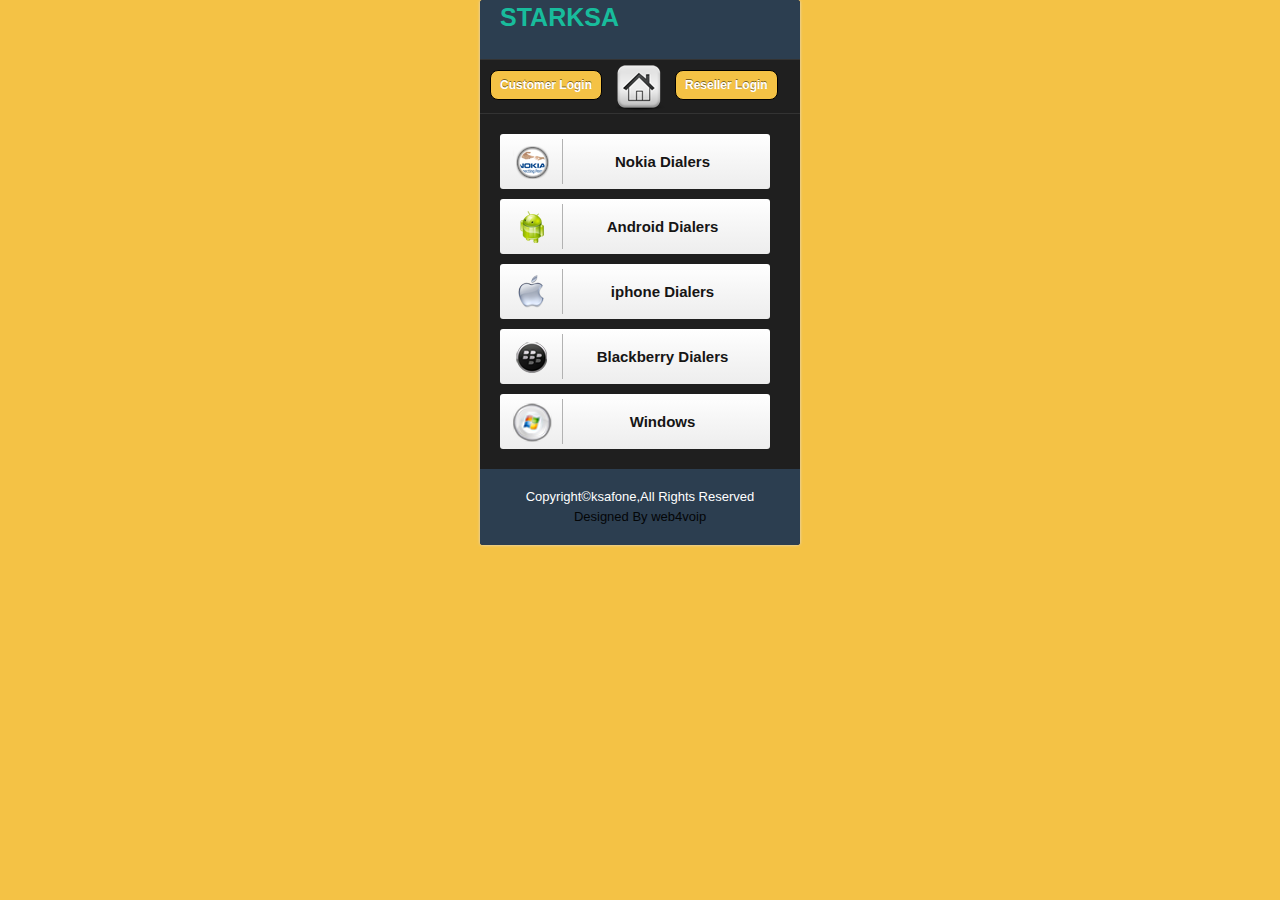
<file: ksafone.htm>
<html xmlns="http://www.w3.org/1999/xhtml"><head><style type="text/css">
   a {
	text-decoration:none;
	color:inherit;
   }
   </style>



<link href="css/bootstrap.min.css" rel="stylesheet">
<link href="ksafone_files/style.css" rel="stylesheet" type="text/css">
<meta http-equiv="Content-Type" content="text/html; charset=UTF-8">
<title>STARKSA:.</title>
</head>

<body>
<div id="main_div">
  <div id="div_center"> 
      <a href="/index.php" ><div id="logo">STARKSA</div></a>   
     <div id="content">
          <div class="login"><a href="http://62.75.202.95:8080/" class="button">Customer Login</a></div>
      <a href="/index.php" class="home"><img src="ksafone_files/home.png"></a>
      <div class="login"><a href="http://62.75.202.95:8080/VSR" class="button">Reseller Login</a></div>
      
      <div style="width:320px; height:auto; float:left; padding:20px 0 0 20px; border-top: 1px solid #333;"> 
        <a href="http://ksafone.com/mob/nokia.php">
        <div class="mob_dialer">
          <div class="mob_icone">
              <img src="ksafone_files/nokia.png"></div>
          <div class="mob_dialername">Nokia Dialers</div>
        </div>
        </a>
        <div style="width:190px; height:auto; float:left; margin:5px 0 5px 60px; font-family:Arial; color:#fff; font-size:14px"></div>
        <a href="http://ksafone.com/mob/android.php">
          <div class="mob_dialer">
            <div class="mob_icone"><img src="ksafone_files/android.png"></div>
            <div class="mob_dialername">Android Dialers</div>
          </div>
        </a>
        <div style="width:190px; height:auto; float:left; margin:5px 0 5px 60px; font-family:Arial; color:#fff; font-size:14px"></div>
        <a href="http://ksafone.com/mob/iphone.php">
          <div class="mob_dialer">
            <div class="mob_icone"><img src="ksafone_files/iphone.png"></div>
            <div class="mob_dialername">iphone Dialers</div>
          </div>
        </a>
        <div style="width:190px; height:auto; float:left; margin:5px 0 5px 60px; font-family:Arial; color:#fff; font-size:14px"></div>
        <a href="http://ksafone.com/mob/blackberry.php">
          <div class="mob_dialer">
            <div class="mob_icone"><img src="ksafone_files/black.png"></div>
            <div class="mob_dialername">Blackberry Dialers</div>
          </div>
        </a>
        <div style="width:190px; height:auto; float:left; margin:5px 0 5px 60px; font-family:Arial; color:#fff; font-size:14px"></div>
        <a href="http://ksafone.com/mob/windows.php">
          <div class="mob_dialer">
            <div class="mob_icone"><img src="ksafone_files/windows.png"></div>
            <div class="mob_dialername">Windows</div>
          </div>
        </a>
        <div style="width:190px; height:auto; float:left; margin:5px 0 5px 60px; font-family:Arial; color:#fff; font-size:14px"></div>
      </div>
    </div>
    <div id="footer">Copyright©ksafone,All Rights Reserved<br>
      <a href="#" style="opacity:0.9; color:#000; text-decoration:none;">Designed By web4voip</a></div>
  </div>
</div>


</body></html>
</file>
<file: ksafone_files/style.css>
@charset "utf-8";
/* CSS Document */

body	{
		margin:0px auto;
		background:#f4c245;
		}
#main_div	{
		width:auto;
		}		
#div_center	{
		width:320px;
		height:auto;
		margin:0px auto;
		overflow:hidden;
		background-color:#1f1f1f;
		-webkit-box-shadow: 0px 0px 3px 0px rgba(224,221,224,1);
		-moz-box-shadow: 0px 0px 3px 0px rgba(224,221,224,1);
		box-shadow: 0px 0px 3px 0px rgba(224,221,224,1);
		border-radius: 3px 3px 3px 3px;
		-moz-border-radius: 3px 3px 3px 3px;
		-webkit-border-radius: 3px 3px 3px 3px;
		border: 0px solid #000000;
		}
#logo	{
		width:320px;
		height:60px;
		float:left;
		background:#2c3e50;
		border-bottom:1px solid #333;
		margin-bottom:5px;
                font-size: 25px;
                font-weight: bold;
                padding-left: 20px;
}


	
.login{
	width:135px; 
	height:auto;
	float:left;
	padding-left:0px;
	padding-right:0px;
	margin-top:5px;
}

.home{
	width:50px; 
	height:48px;
	float:left;
	text-align:center;
        /*margin-top: 65px;*/
}
		
#content	{
		width:320px;
		height:auto;
		float:left;
		}		
#buttons	{
		width:270px;
		height:56px;
		float:left;
		background-image:url(../images/button.png);
		}	


.mob_icone{
	width:39px;
	height:39px;
	float:left;
	margin-top:4px;
	margin-left:8px;
}

.mob_dialer{
	width:270px;
	height:auto;
	float:left;
	background-color:#C03;
	padding-top:5px;
	padding-bottom:5px;
	padding-left:5px;
	padding-right:5px;
	border-radius: 3px 3px 3px 3px;
-moz-border-radius: 3px 3px 3px 3px;
-webkit-border-radius: 3px 3px 3px 3px;
border: 0px solid #000000;
background: rgba(255,255,255,1);
background: -moz-linear-gradient(top, rgba(255,255,255,1) 0%, rgba(246,246,246,1) 47%, rgba(237,237,237,1) 100%);
background: -webkit-gradient(left top, left bottom, color-stop(0%, rgba(255,255,255,1)), color-stop(47%, rgba(246,246,246,1)), color-stop(100%, rgba(237,237,237,1)));
background: -webkit-linear-gradient(top, rgba(255,255,255,1) 0%, rgba(246,246,246,1) 47%, rgba(237,237,237,1) 100%);
background: -o-linear-gradient(top, rgba(255,255,255,1) 0%, rgba(246,246,246,1) 47%, rgba(237,237,237,1) 100%);
background: -ms-linear-gradient(top, rgba(255,255,255,1) 0%, rgba(246,246,246,1) 47%, rgba(237,237,237,1) 100%);
background: linear-gradient(to bottom, rgba(255,255,255,1) 0%, rgba(246,246,246,1) 47%, rgba(237,237,237,1) 100%);
filter: progid:DXImageTransform.Microsoft.gradient( startColorstr='#ffffff', endColorstr='#ededed', GradientType=0 );
	
}

.mob_dialer:hover{
background: rgb(244,194,69); /* Old browsers */
background: -moz-linear-gradient(top, rgba(244,194,69,1) 0%, rgba(251,179,0,1) 48%, rgba(244,194,69,1) 100%); /* FF3.6+ */
background: -webkit-gradient(linear, left top, left bottom, color-stop(0%,rgba(244,194,69,1)), color-stop(48%,rgba(251,179,0,1)), color-stop(100%,rgba(244,194,69,1))); /* Chrome,Safari4+ */
background: -webkit-linear-gradient(top, rgba(244,194,69,1) 0%,rgba(251,179,0,1) 48%,rgba(244,194,69,1) 100%); /* Chrome10+,Safari5.1+ */
background: -o-linear-gradient(top, rgba(244,194,69,1) 0%,rgba(251,179,0,1) 48%,rgba(244,194,69,1) 100%); /* Opera 11.10+ */
background: -ms-linear-gradient(top, rgba(244,194,69,1) 0%,rgba(251,179,0,1) 48%,rgba(244,194,69,1) 100%); /* IE10+ */
background: linear-gradient(to bottom, rgba(244,194,69,1) 0%,rgba(251,179,0,1) 48%,rgba(244,194,69,1) 100%); /* W3C */
filter: progid:DXImageTransform.Microsoft.gradient( startColorstr='#f4c245', endColorstr='#f4c245',GradientType=0 ); /* IE6-9 */

}

.mob_dialername{
	width:200px;
	height:auto;
	float: left;
	text-align:center;
	font-family:Arial, Helvetica, sans-serif;
	font-size: 15px; //22px;
	color:#161515;
	font-weight:bold;
	line-height:45px;
	border-left:1px solid #b2b2b2;
	margin-left:10px;
}
		
.button {
	/* Damit unser Button, per "top" verschoben werden kann */

	display: inline-block;

	/* Der Button soll mindestens 150px breit sein. Auch werden hier
	die Innen- und Aussenabstände festgelegt */

	min-width: 80px;
	padding: 8px 9px;
	margin: 0px 10px;
	background:#f4c245;

	/* Unser fallback, sollte der Browser keine linear-gradients unterstützen */



	/* Anweisungen füt das Aussehen des Textes */

	color: #fff;
	font-family:Arial, Helvetica, sans-serif;
	font-weight: bold;
	font-size: 12px;
	text-decoration: none;
	text-align: center;
	line-height: 1;
	/* Wir definieren einen Schatten für den Text, den wir um 1px nach oben verschieben
	und aus einem 50% Schwarz besteht. Das gibt den Anschein, als wäre der Text in den
	Button eingraviert */
	text-shadow: 0px -1px 0px rgba(0,0,0,0.5);

	/* Hier wird der Rahmen für unseren Button definiert und auch die abgerundeten Ecken
	(auch hier verwenden wir wieder die "vendor-prefixes" */

	border: 1px solid;
	border-color: #000000 #000000 #000000 #000000;
	border-radius: 8px;
	-moz-border-radius: 8px;
	-webkit-border-radius: 8px;
	

	/* Diese CSS3-Eigenschaft ist besonders spannend:
	Wie man hier sehen kann, können wir mehr als nur einen Schatten definieren.
	Insgesamt sind es 6 Schatten, die unserem Button das Aussehen verleihen.
	(2 innere Schatten, die einen weissen Schein in den Button legen,
	 3 Schatten, die die visuelle, 3-dimensionale Höhe des Buttons bestimmen (immer in 2px Abständen)
	 und einen Schatten, der, den eigentlichen Schattenwurf simuliert.)
	Mit dem Wort "inset" können wir den Schatten in das Innere der Box verlegen.*/

	box-shadow:#025875;

	-moz-box-shadow:#38cdfe; 	

	-webkit-box-shadow:#38cdfe ;
}	


.button:hover {
	background:#96a629;
}


#footer	{
		width:320px;
		height:auto;
		float:left;
		background-color:#2c3e50;
		text-align:center;
		color:#FFF;
		font-family:Arial, Helvetica, sans-serif;
		font-size:13px;
		padding-top:18px;
		padding-bottom:18px;
		margin-top:10px;
		line-height:20px;
		}		
		
#content	{
		width:320px;
		height:auto;
		float:left;
		}
		
.button1{
	width:100px;
	height:25px;
	float:left;
	margin-left:110px;
	text-align:center;
	color:#000;
	line-height:25px;
	margin-top:20px;
	margin-bottom:20px;
	background-color:#f4c245;
	font-family:Arial, Helvetica, sans-serif;
	font-size:13px;
	-webkit-box-shadow: 0px 0px 5px 0px rgba(50, 50, 50, 0.75);
    -moz-box-shadow:0px 0px 5px 0px rgba(50, 50, 50, 0.75);
	box-shadow:0px 0px 5px 0px rgba(50, 50, 50, 0.75);}	
	
.button1:hover{
	color:#1c5350;}	
	
.mobile1{
	width:137px;
	height:auto;
	float:left;
	margin-top:40px;
	margin-bottom:20px;}	
	
	
.mmm{
	width:320px;
	height:auto;
	float:left;}	
	
.mmm1{
	width:50px;
	height:auto;
	float:left;}	

.dialer-sub-item-title {
    color: #fff;
    float: left;
    font-size: 20px;
    padding-left: 25px;
}
</file>
